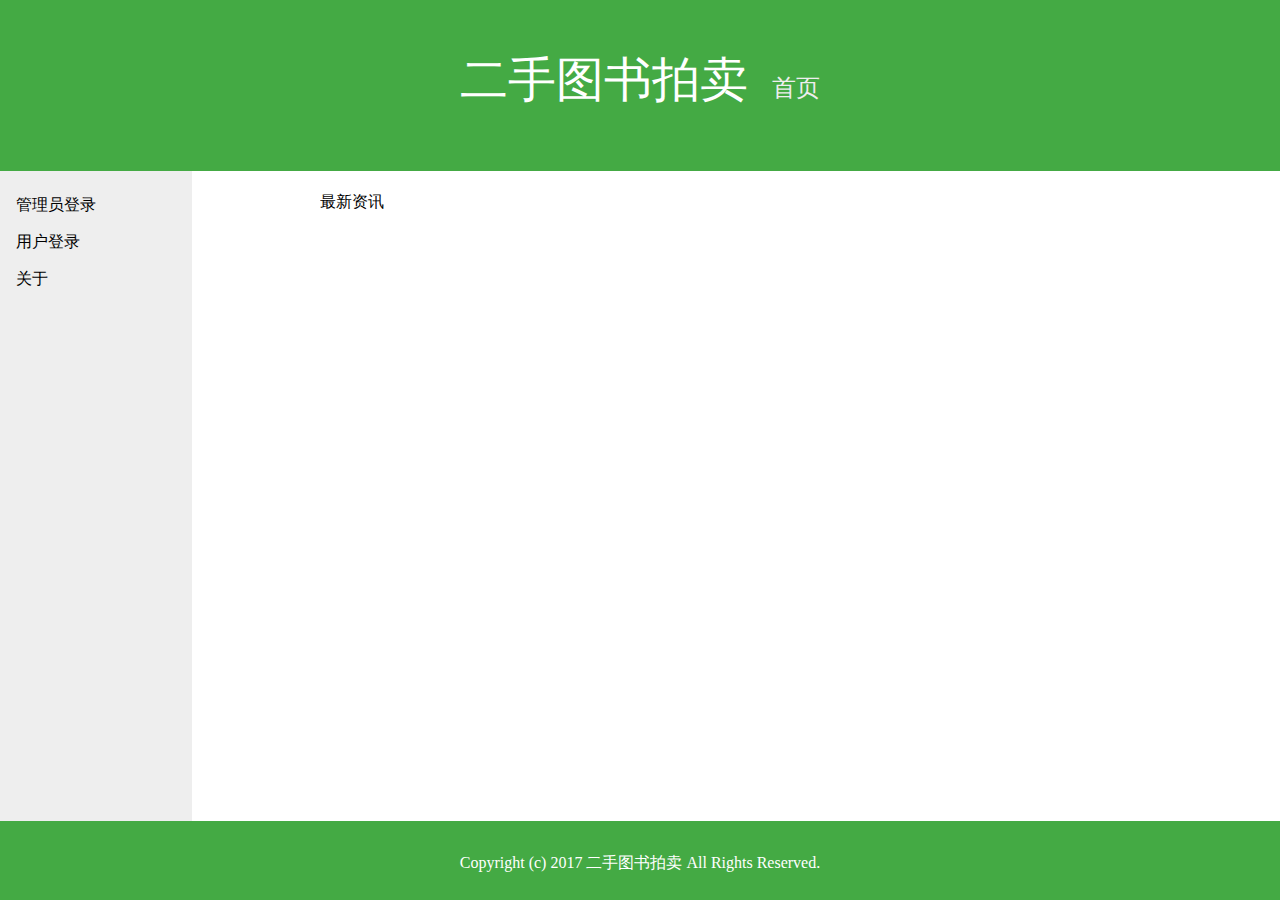
<file: WebRoot/index.html>
<!DOCTYPE html>
<html>
<head>
<meta charset="utf-8">
<style media="screen">
* {
	margin: 0;
	padding: 0;
}
header {
	height: 75px;
	padding: 1em 0;
	text-align: center;
	background-color: #4a4;
	color: #fff;
	font-size: 300%;
}
header span {
	font-size: 50%;
	margin-left: 1em;
	color: #eee;
}
footer {
	height: 15px;
	position: absolute;
	bottom: 0;
	padding: 2em 0;
	text-align: center;
	background-color: #4a4;
	color: #fff;
	width: 100%;
	clear: both;
}
.content {
	width: 75%;
	overflow: auto;
	float: right;
	min-height: 300px;
}
.nav {
	float: left;
	background-color: #eee;
	width: 15%;
	position: fixed;
	height: 100%;
	overflow: auto;
}
ul {
	list-style-type: none;
	margin-top: 1em;
}
li a {
	display: block;
	color: #000;
	padding: 8px 0 8px 16px;
	text-decoration: none;
}
li a:hover {
	background-color: #4a4;
	color: white;
}
form {
	margin: 2em 4em;
}
form div {
	margin-bottom: 1em;
}
label {
	display: inline-block;
	width: 6em;
	text-align: right;
	margin-right: 2em;
}
input, select {
	font-size: 150%;
}
input[type=submit] {
	padding: 0 4em;
	margin-left: 6em;
}
</style>
<title>二手图书拍卖</title>
</head>

<body>
	<header>
		二手图书拍卖<span>首页</span>
	</header>
	<div class="nav">
		<ul>
			<li><a href="AdminLogin.jsp">管理员登录</a></li>
			<li><a href="UserLogin.jsp">用户登录</a></li>
			<li><a href="aboutus.html">关于</a></li>
		</ul>
	</div>
	<p>最新资讯</p>
	<div class="content">
	<p>最新资讯</p>
	
	
	
	
	
	
	
	
		
	</div>
	<footer>Copyright (c) 2017  二手图书拍卖  All Rights Reserved.</footer>
</body>
</html>
</file>
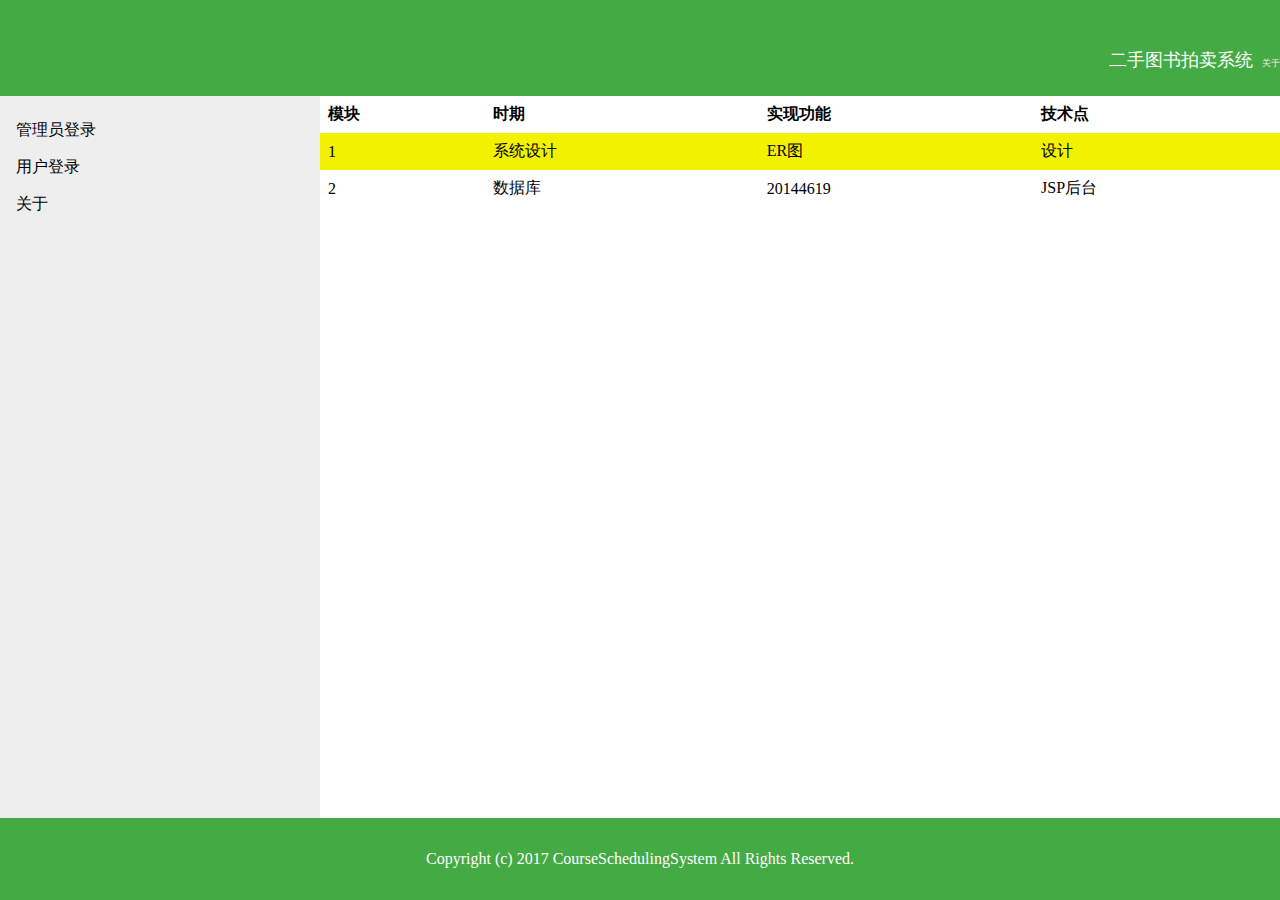
<file: WebRoot/aboutus.html>
<html>
  <head>
    
    <title>index page</title>
	<meta http-equiv="pragma" content="no-cache">
	<meta http-equiv="cache-control" content="no-cache">
	<meta http-equiv="expires" content="0">    
	<meta http-equiv="keywords" content="keyword1,keyword2,keyword3">
	<meta http-equiv="description" content="This is my page">
	<!--
	<link rel="stylesheet" type="text/css" href="styles.css">
	-->
	<style media="screen">
* {
	margin: 0;
	padding: 0;
}
header {
	padding: 1em 0;
	text-align: center;
	background-color: #4a4;
	color: #fff;
	font-size: 300%;
}
header span {
	font-size: 50%;
	margin-left: 1em;
	color: #eee;
}
footer {
	position: absolute;
	bottom: 0;
	padding: 2em 0;
	text-align: center;
	background-color: #4a4;
	color: #fff;
	width: 100%;
	clear: both;
}
.content {
	width: 75%;
	overflow: auto;
	float: right;
	min-height: 600px;
}
.nav {
	float: left;
	background-color: #eee;
	width: 25%;
	position: fixed;
	height: 100%;
	overflow: auto;
}
ul {
	list-style-type: none;
	margin-top: 1em;
}
li a {
	display: block;
	color: #000;
	padding: 8px 0 8px 16px;
	text-decoration: none;
}
li a:hover {
	background-color: #4a4;
	color: white;
}
table {
	width: 100%;
	border-collapse: collapse;
	margin: 2m auto;
}
th, td {
	text-align: left;
	padding: 8px;
}
tr:nth-child(even) {
	background-color: #f2f200;
}
</style>
  </head>
  
  <body>
    <header>
    	<div style="float:right;font-size:18px;">
    	二手图书拍卖系统<span>关于</span>
	</header>
	<div class="nav">
		<ul>
			<li><a href="AdminLogin.jsp">管理员登录</a></li>
			<li><a href="UserLogin.jsp">用户登录</a></li>
			<li><a href="aboutus.html">关于</a></li>
		</ul>
	</div>
	<div class="content">
		<table>
			<tr>
				<th>模块</th>
				<th>时期</th>
				<th>实现功能</th>
				<th>技术点</th>
			</tr>
			<tr>
				<td>1</td>
				<td>系统设计</td>
				<td>ER图</td>
				<td>设计</td>
			</tr>
			
			<tr>
				<td>2</td>
				<td>数据库</td>
				<td>20144619</td>
				<td>JSP后台</td>
			</tr>
		</table>
		
	</div>
	
	
	
	<footer>Copyright (c) 2017 CourseSchedulingSystem All Rights Reserved.</footer>
    
  </body>
</html>
</file>
